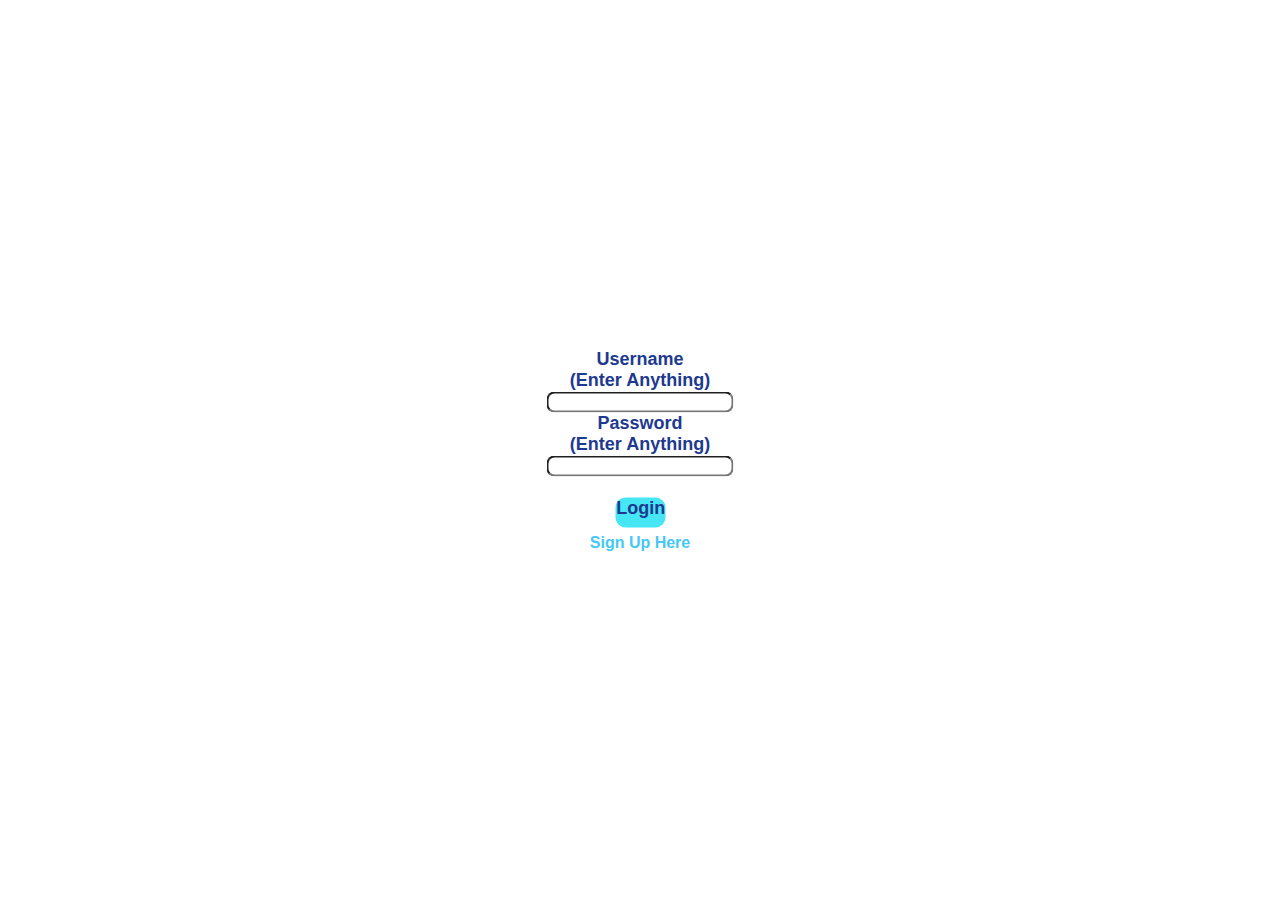
<file: index.html>
<!DOCTYPE html>
<html>
    <head>
        <title>Login Page</title>
        <link rel="stylesheet" href="login.css">
    </head>
    <body>
        <div class="form">
        <form>
            <label for="username">Username<br>(Enter Anything)</label><br>
            <input type="text" id="username" name="username"><br>
            <label for="password">Password<br>(Enter Anything)</label><br>
            <input type="text" id="password" name="password"><br>
            <br>
            <a href="home.html" ><p class="login">Login</p></a>
        </form>
        <br><br>
        <a class="signup" href="signup.html">Sign Up Here</a>
        </div>
    </body>
</html>
</file>
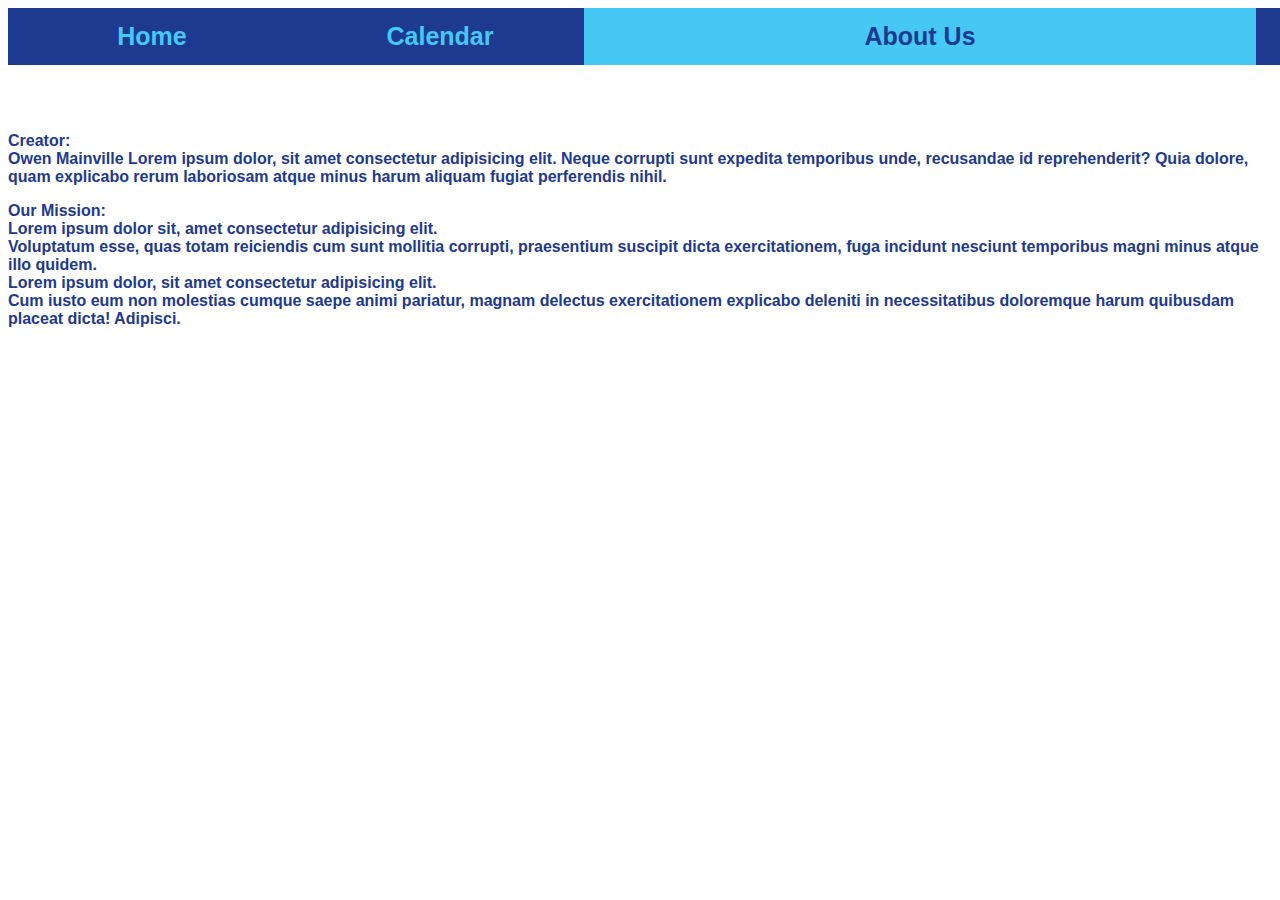
<file: about.html>
<!DOCTYPE html>
<html>
    <head>
        <title>Main Page</title>
        <link rel="stylesheet" href="about.css">
    </head>
    <body>
        <div class="topnav">
            <a class="home" href="home.html">Home</a>
            <a class="calendar" href="calendar.html">Calendar</a>
            <a class="active" href="about.html">About Us</a>
        </div>

        <br><br><br><br><br><br>

        <p><span>Creator:</span> <br>Owen Mainville Lorem ipsum dolor, sit amet consectetur adipisicing elit. Neque corrupti sunt expedita temporibus unde, recusandae id reprehenderit? Quia dolore, quam explicabo rerum laboriosam atque minus harum aliquam fugiat perferendis nihil.</p>
        <p><span>Our Mission:</span> <br>    Lorem ipsum dolor sit, amet consectetur adipisicing elit.<br>Voluptatum esse, quas totam reiciendis cum sunt mollitia corrupti, praesentium suscipit dicta exercitationem, fuga incidunt nesciunt temporibus magni minus atque illo quidem.<br>Lorem ipsum dolor, sit amet consectetur adipisicing elit.<br>Cum iusto eum non molestias cumque saepe animi pariatur, magnam delectus exercitationem explicabo deleniti in necessitatibus doloremque harum quibusdam placeat dicta! Adipisci.</p>
    </body>
</html>
</file>
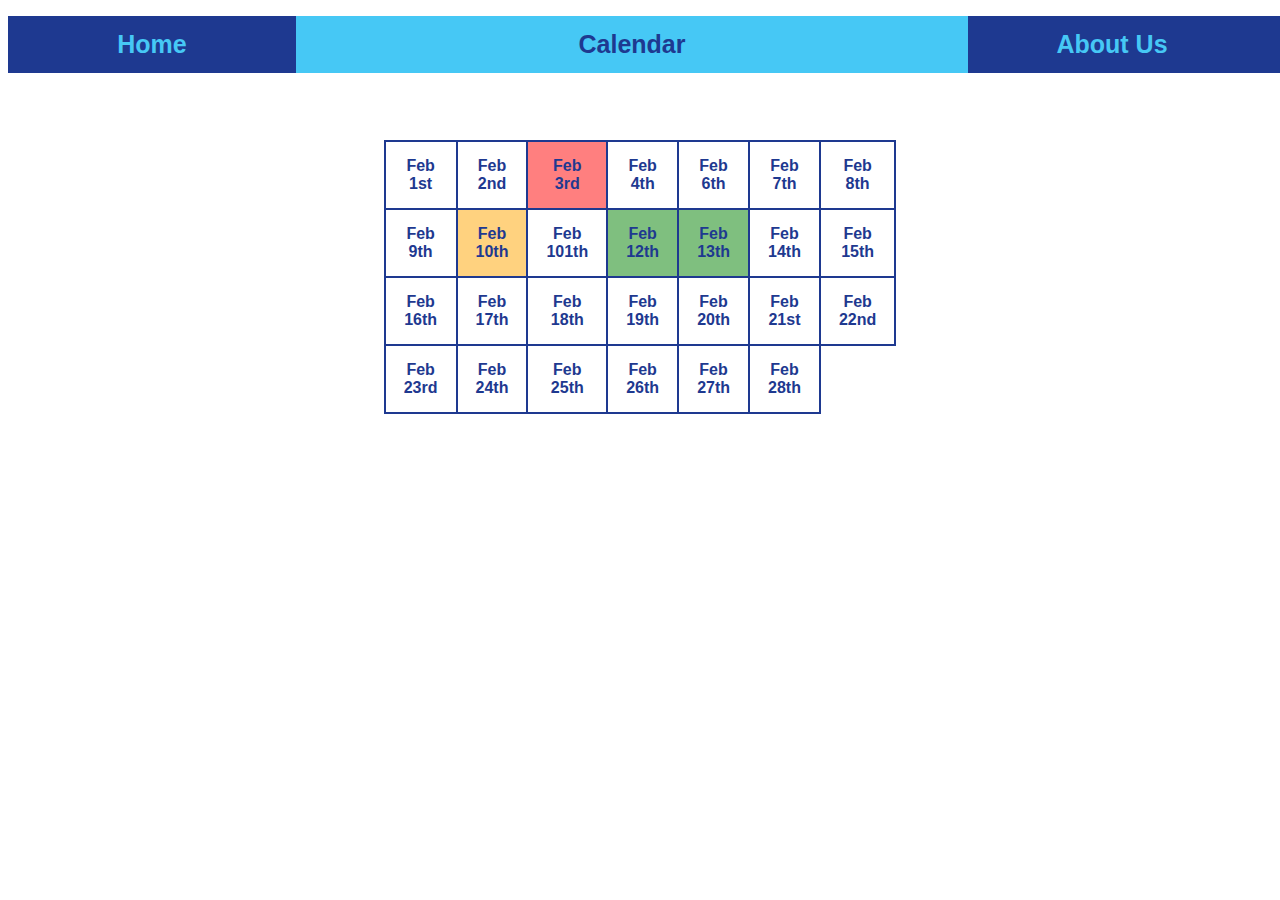
<file: calendar.html>
<!DOCTYPE html>
<html>
    <head>
        <title>Main Page</title>
        <link rel="stylesheet" href="calendar.css">
    </head>
    <body>
        <div class="topnav">
            <a class="home" href="home.html">Home</a>
            <a class="active" href="calendar.html">Calendar</a>
            <a class="about" href="about.html">About Us</a>
        </div>

        <p>< February ></p>

        <br><br><br><br><br>
        <table>
            <tbody>
                <tr>
                    <td>Feb 1st</td>
                    <td>Feb 2nd</td>
                    <td class="red">Feb 3rd</td>
                    <td>Feb 4th</td>
                    <td>Feb 6th</td>
                    <td>Feb 7th</td>
                    <td>Feb 8th</td>
                </tr>
                <tr>
                    <td>Feb 9th</td>
                    <td class="yellow">Feb 10th</td>
                    <td>Feb 101th</td>
                    <td class="green">Feb 12th</td>
                    <td class="green">Feb 13th</td>
                    <td>Feb 14th</td>
                    <td>Feb 15th</td>
                </tr>
                <tr>
                    <td>Feb 16th</td>
                    <td>Feb 17th</td>
                    <td>Feb 18th</td>
                    <td>Feb 19th</td>
                    <td>Feb 20th</td>
                    <td>Feb 21st</td>
                    <td>Feb 22nd</td>
                </tr>
                <tr>
                    <td>Feb 23rd</td>
                    <td>Feb 24th</td>
                    <td>Feb 25th</td>
                    <td>Feb 26th</td>
                    <td>Feb 27th</td>
                    <td>Feb 28th</td>
                </tr>
            </tbody>
        </table>
    </body>
</html>
</file>
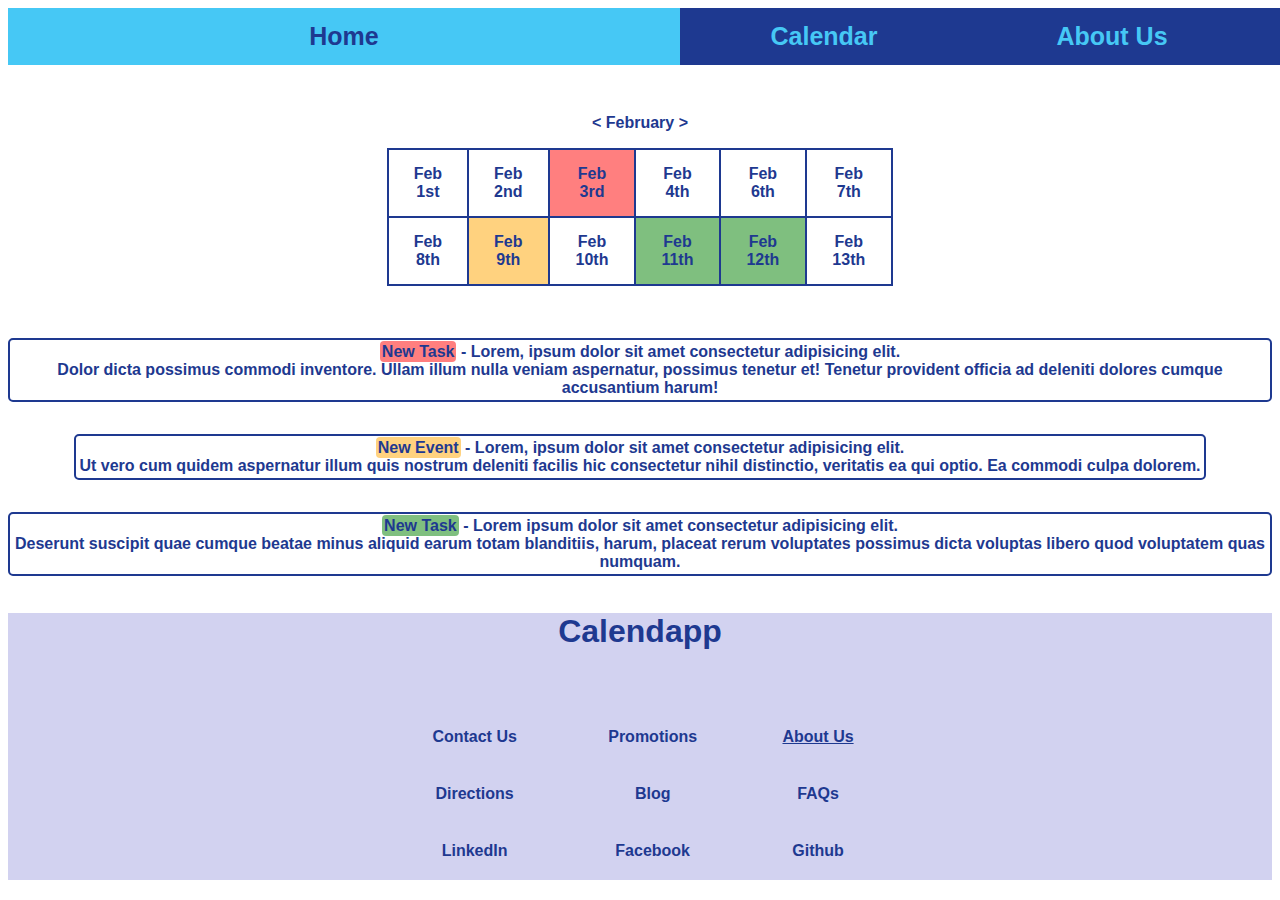
<file: home.html>
<!DOCTYPE html>
<html>
    <head>
        <title>Main Page</title>
        <link rel="stylesheet" href="styles.css">
    </head>
    <body>
        <div class="topnav">
            <a class="active" href="home.html">Home</a>
            <a class="calendar" href="calendar.html">Calendar</a>
            <a class="about" href="about.html">About Us</a>
        </div>
        <br><br><br><br><br>
        <p>< February ></p>


        <table>
            <tbody>
                <tr>
                    <td>Feb 1st</td>
                    <td>Feb 2nd</td>
                    <td class="red">Feb 3rd</td>
                    <td>Feb 4th</td>
                    <td>Feb 6th</td>
                    <td>Feb 7th</td>
                </tr>
                <tr>
                    <td>Feb 8th</td>
                    <td class="yellow">Feb 9th</td>
                    <td>Feb 10th</td>
                    <td class="green">Feb 11th</td>
                    <td class="green">Feb 12th</td>
                    <td>Feb 13th</td>
                </tr>
            </tbody>
        </table>
       
        <br><br>


        <p class="task"><span class="red">New Task</span> - Lorem, ipsum dolor sit amet consectetur adipisicing elit.<br>Dolor dicta possimus commodi inventore. Ullam illum nulla veniam aspernatur, possimus tenetur et! Tenetur provident officia ad deleniti dolores cumque accusantium harum!</p><br>
        <p class="task"><span class="yellow">New Event</span> - Lorem, ipsum dolor sit amet consectetur adipisicing elit.<br>Ut vero cum quidem aspernatur illum quis nostrum deleniti facilis hic consectetur nihil distinctio, veritatis ea qui optio. Ea commodi culpa dolorem.</p><br>
        <p class="task"><span class="green">New Task</span> - Lorem ipsum dolor sit amet consectetur adipisicing elit.<br>Deserunt suscipit quae cumque beatae minus aliquid earum totam blanditiis, harum, placeat rerum voluptates possimus dicta voluptas libero quod voluptatem quas numquam.</p>
    </body>
    <footer>
        <h1>Calendapp</h1><br><br>
        <table>
            <tr>
                <td class="footer"><p class="link">Contact Us</p></td>
                <td class="footer"><p class="link">Promotions</p></td>
                <td class="footer"><p class="link"><a href="about.html">About Us</a></p></td>
            </tr>
            <tr>
                <td class="footer"><p class="link">Directions</p></td>
                <td class="footer"><p class="link">Blog</p></td>
                <td class="footer"><p class="link">FAQs</p></td>
            </tr>
            <tr>
                <td class="footer"><p class="link">LinkedIn</p></td>
                <td class="footer"><p class="link">Facebook</p></td>
                <td class="footer"><p class="link">Github</p></td>
            </tr>
        </table>
    </footer>
</html>
</file>
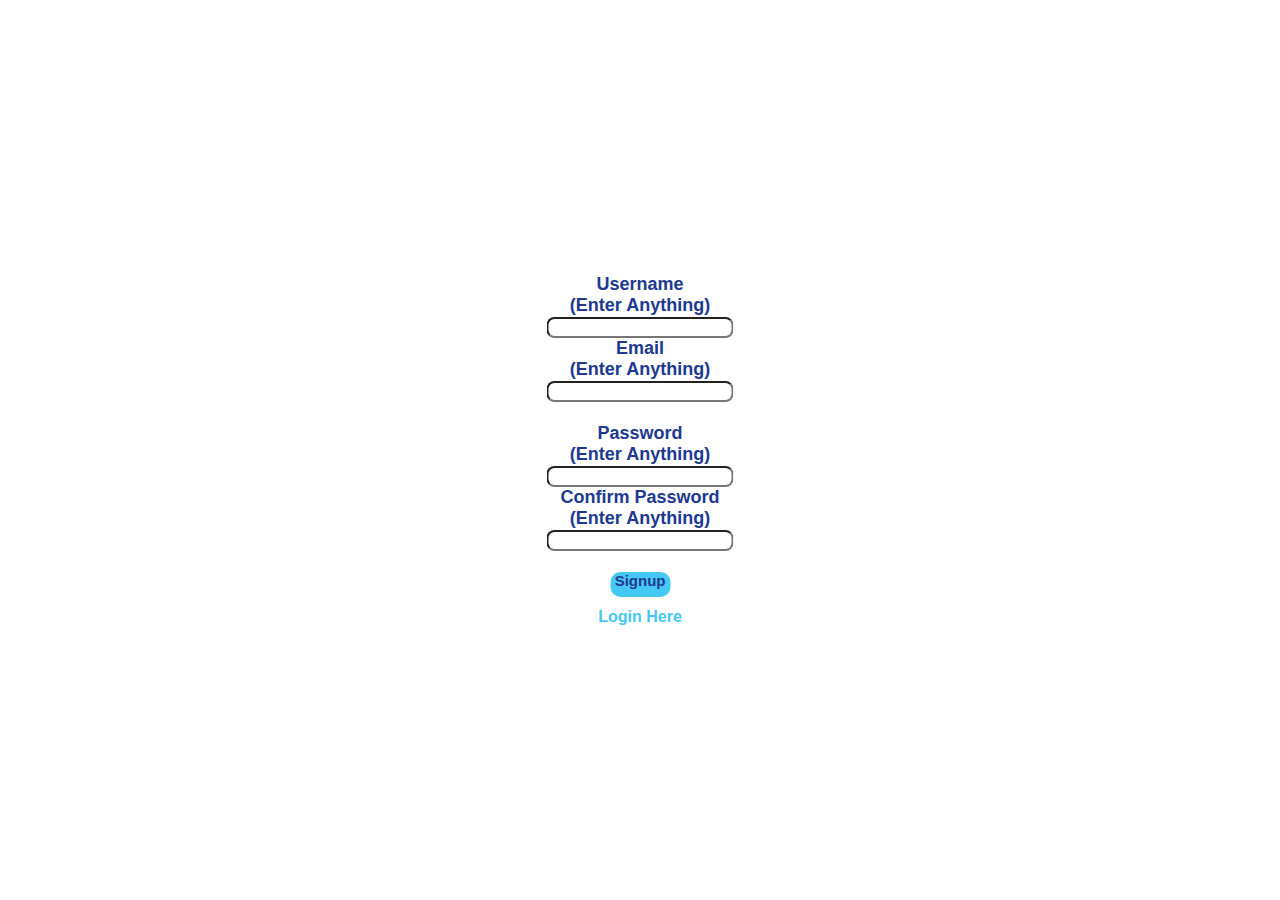
<file: signup.html>
<!DOCTYPE html>
<html>
    <head>
        <title>Login Page</title>
        <link rel="stylesheet" href="signup.css">
    </head>
    <head>
        <div class="form">
        <form>
            <label for="username">Username<br>(Enter Anything)</label><br>
            <input type="text" id="username" name="username"><br>


            <label for="email">Email<br>(Enter Anything)</label><br>
            <input type="email" id="email" name="email"><br>


            <br>


            <label for="password">Password<br>(Enter Anything)</label><br>
            <input type="text" id="password" name="password"><br>


            <label for="passwordConfirm">Confirm Password<br>(Enter Anything)</label><br>
            <input type="text" id="passwordConfirm" name="passwordConfirm"><br>
            <br>
            <a href="home.html" ><p class="signup">Signup</p></a>
        </form>
        <br><br>
        <a class="login" href="index.html">Login Here</a>
        </div>
    </head>
</html>
</file>
<file: login.css>
* {
    text-align: center;
    font-family: 'Lucida Sans', 'Lucida Sans Regular', 'Lucida Grande', 'Lucida Sans Unicode', Geneva, Verdana, sans-serif;
    color: rgb(30, 57, 144);
    font-weight: bold;
}


.form {
    position: absolute;
    top: 50%;
    left: 50%;
    transform: translate(-50%, -50%);
}


input {
    border-radius: 8px;  
}


form {
    font-size: 18px;
}


.login {
    width: 50px;
    height: 30px;
    background-color: rgb(70, 230, 245);
    margin: 0;
    border: 0;
    border-radius: 10px;
    font-weight: bolder;
    text-decoration: none;
    position: absolute;
    left: 37%
}


.signup {
    text-decoration: none;
    font-weight: bolder;
    color: rgb(70, 200, 245);  
}
</file>
<file: about.css>
* {
    text-align: center;
    font-family: 'Lucida Sans', 'Lucida Sans Regular', 'Lucida Grande', 'Lucida Sans Unicode', Geneva, Verdana, sans-serif;
    color: rgb(30, 57, 144);
    font-weight: bold;
}


.topnav {
    background-color:rgb(30, 57, 144);
    overflow: hidden;
    position: absolute;
}




div {
    width: 100%;
    position: absolute;
}


.topnav a {
    float: left;
    color:  rgb(70, 200, 245);
    text-align: center;
    padding: 14px 16px;
    text-decoration: none;
    font-size: 25px;
}


.topnav a:hover {
    background-color:  rgb(70, 200, 245);
    color: rgb(30, 57, 144);
}


.home {
    width: 20%;
}


.calendar {
    width: 20%;
}


.about {
    width: 20%;
}


.topnav a.active {
    background-color: rgb(70, 200, 245);
    color: rgb(30, 57, 144);
    width: 50%;
}


p {
    text-align: left;
}

span {
    font-weight: bolder;
}
</file>
<file: calendar.css>
* {
    text-align: center;
    font-family: 'Lucida Sans', 'Lucida Sans Regular', 'Lucida Grande', 'Lucida Sans Unicode', Geneva, Verdana, sans-serif;
    color: rgb(30, 57, 144);
    font-weight: bold;
}


.topnav {
    background-color:rgb(30, 57, 144);
    overflow: hidden;
    position: absolute;
}




div {
    width: 100%;
    position: absolute;
}


.topnav a {
    float: left;
    color:  rgb(70, 200, 245);
    text-align: center;
    padding: 14px 16px;
    text-decoration: none;
    font-size: 25px;
}


.topnav a:hover {
    background-color:  rgb(70, 200, 245);
    color: rgb(30, 57, 144);
}


.home {
    width: 20%;
}


.calendar {
    width: 20%;
}


.about {
    width: 20%;
}


.topnav a.active {
    background-color: rgb(70, 200, 245);
    color: rgb(30, 57, 144);
    width: 50%;
}

table {
    border-collapse: collapse;
    width: 40%;
    margin-left: auto;
    margin-right: auto;
}


td {
    border: 2px solid rgb(30, 57, 144);
    text-align: center;
}

td {
    padding: 15px 18px;
}

.red {
    background-color: rgba(255, 0, 0, 0.5);
}

.yellow {
    background-color: rgba(255, 166, 0, 0.5)
}

.green {
    background-color: rgba(0, 128, 0, 0.5)
}
</file>
<file: styles.css>
* {
    text-align: center;
    font-family: 'Lucida Sans', 'Lucida Sans Regular', 'Lucida Grande', 'Lucida Sans Unicode', Geneva, Verdana, sans-serif;
    color: rgb(30, 57, 144);
    font-weight: bold;
}


.topnav {
    background-color:rgb(30, 57, 144);
    overflow: hidden;
    position: absolute;
}




div {
    width: 100%;
    position: absolute;
}


.topnav a {
    float: left;
    color:  rgb(70, 200, 245);
    text-align: center;
    padding: 14px 16px;
    text-decoration: none;
    font-size: 25px;
}


.topnav a:hover {
    background-color:  rgb(70, 200, 245);
    color: rgb(30, 57, 144);
}


.active {
    width: 20%;
}


.calendar {
    width: 20%;
}


.about {
    width: 20%;
}


.topnav a.active {
    background-color: rgb(70, 200, 245);
    color: rgb(30, 57, 144);
    width: 50%;
}


table {
    border-collapse: collapse;
    width: 40%;
    margin-left: auto;
    margin-right: auto;
}


td {
    border: 2px solid rgb(30, 57, 144);
    text-align: center;
}


.task {
    display: inline-block;
    padding: 3px;
    border: 2px solid rgb(30, 57, 144);
    border-radius: 5px;
}

td {
    padding: 15px 18px;
}

.red {
    background-color: rgba(255, 0, 0, 0.5);
}

.yellow {
    background-color: rgba(255, 166, 0, 0.5)
}

.green {
    background-color: rgba(0, 128, 0, 0.5)
}

span {
    padding: 2px;
    border-radius: 4px;
}

footer {
    background-color: rgb(210, 210, 240);
}

.footer {
    border: 1px solid rgba(0, 0, 0, 0);
    padding: 3px;
}

link {
    text-decoration: underline;
}
</file>
<file: signup.css>
* {
    text-align: center;
    font-family: 'Lucida Sans', 'Lucida Sans Regular', 'Lucida Grande', 'Lucida Sans Unicode', Geneva, Verdana, sans-serif;
    color: rgb(30, 57, 144);
    font-weight: bold;
}


.form {
    position: absolute;
    top: 50%;
    left: 50%;
    -ms-transform: translate(-50%, -50%);
    transform: translate(-50%, -50%);
}


input {
    border-radius: 8px;  
}


form {
    font-size: 18px;
}


.signup {
    width: 60px;
    height: 25px;
    background-color: rgb(70, 200, 245);
    margin: 0;
    border: 0;
    border-radius: 10px;
    font-size: 15px;
    font-weight: bold;
    text-decoration: none;
    position: absolute;
    left: 34%
}


.login {
    text-decoration: none;
    font-weight: bolder;
    color: rgb(70, 200, 245);
}
</file>
